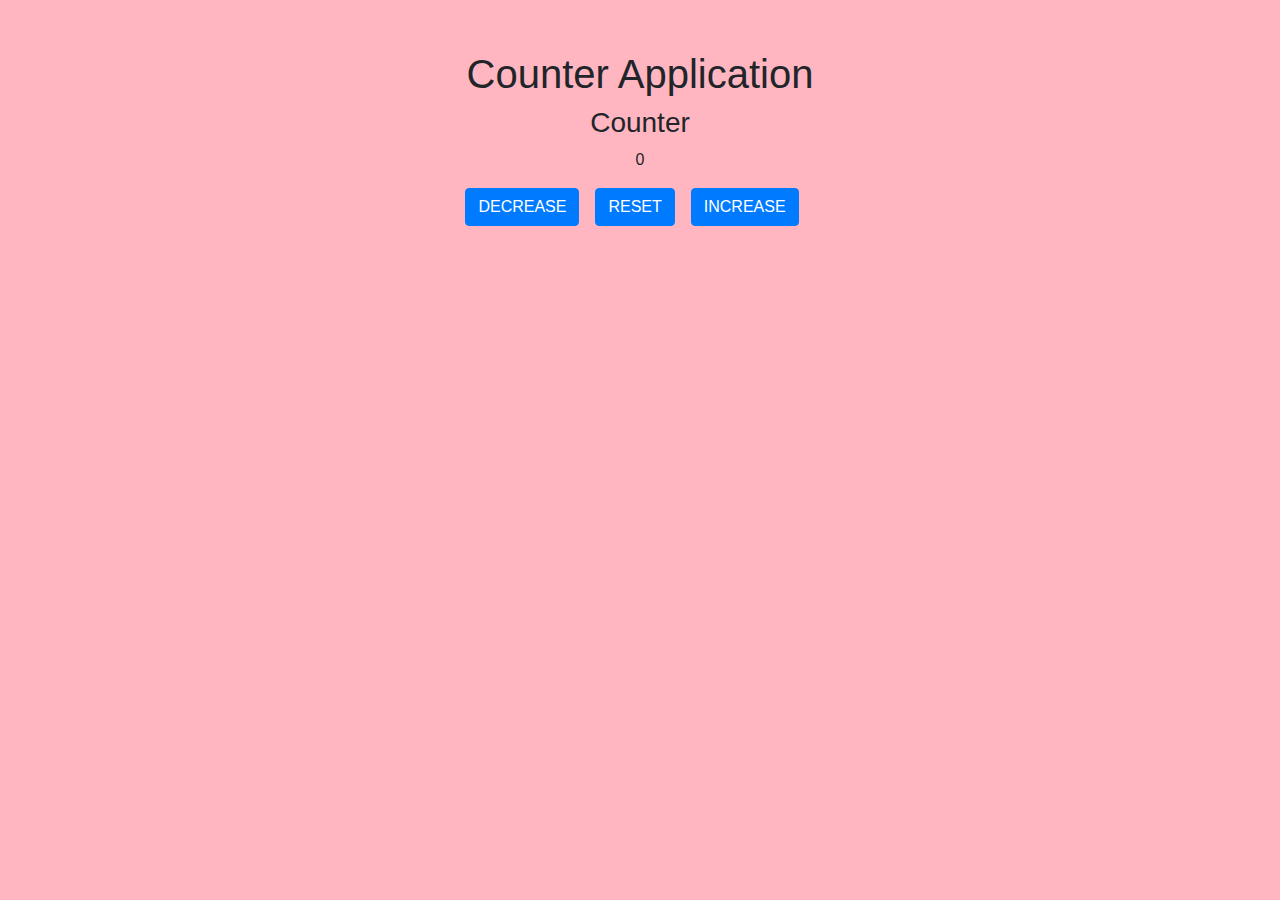
<file: Counter Application/index.html>
<!DOCTYPE html>
<html lang="en">
<head>
    <link rel="stylesheet" href="https://stackpath.bootstrapcdn.com/bootstrap/4.5.2/css/bootstrap.min.css" integrity="sha384-JcKb8q3iqJ61gNV9KGb8thSsNjpSL0n8PARn9HuZOnIxN0hoP+VmmDGMN5t9UJ0Z" crossorigin="anonymous" />
    <script src="https://code.jquery.com/jquery-3.5.1.slim.min.js" integrity="sha384-DfXdz2htPH0lsSSs5nCTpuj/zy4C+OGpamoFVy38MVBnE+IbbVYUew+OrCXaRkfj" crossorigin="anonymous"></script>
    <script src="https://cdn.jsdelivr.net/npm/popper.js@1.16.1/dist/umd/popper.min.js" integrity="sha384-9/reFTGAW83EW2RDu2S0VKaIzap3H66lZH81PoYlFhbGU+6BZp6G7niu735Sk7lN" crossorigin="anonymous"></script>
    <script src="https://stackpath.bootstrapcdn.com/bootstrap/4.5.2/js/bootstrap.min.js" integrity="sha384-B4gt1jrGC7Jh4AgTPSdUtOBvfO8shuf57BaghqFfPlYxofvL8/KUEfYiJOMMV+rV" crossorigin="anonymous"></script>
    <meta charset="UTF-8">
    <meta http-equiv="X-UA-Compatible" content="IE=edge">
    <meta name="viewport" content="width=device-width, initial-scale=1.0">
    <title>Document</title>
    <link rel="stylesheet" href="style.css">
</head>
<body>
    <div class="bg-container">
    <h1>Counter Application</h1>
    <h3>Counter</h3>
    <p id="count">0</p>
    <div class="btn-style">
        <button type="button" class="btn btn-primary mr-3" onClick="onDecrement()">DECREASE</button>
        <button type="button" class="btn btn-primary mr-3" onClick="onReset()">RESET</button>
        <button type="button" class="btn btn-primary mr-3" onClick="onIncrement()">INCREASE</button>
    </div>
</div>
<script src="counter.js" defer></script>
</body>
</html>
</file>
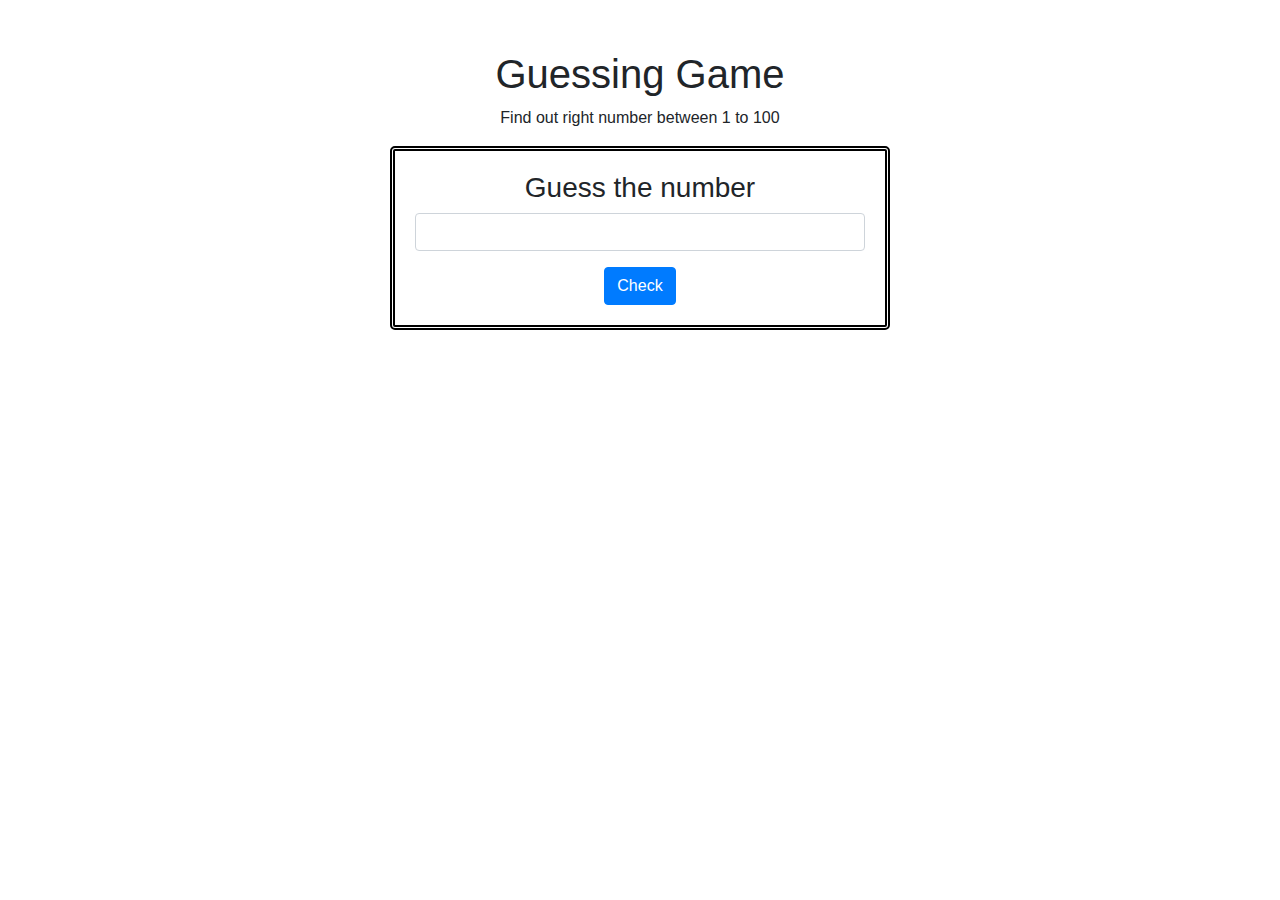
<file: GAME/index.html>
<!DOCTYPE html>
<html lang="en">
  <head>
    <link
      rel="stylesheet"
      href="https://stackpath.bootstrapcdn.com/bootstrap/4.5.2/css/bootstrap.min.css"
      integrity="sha384-JcKb8q3iqJ61gNV9KGb8thSsNjpSL0n8PARn9HuZOnIxN0hoP+VmmDGMN5t9UJ0Z"
      crossorigin="anonymous"
    />
    <script
      src="https://code.jquery.com/jquery-3.5.1.slim.min.js"
      integrity="sha384-DfXdz2htPH0lsSSs5nCTpuj/zy4C+OGpamoFVy38MVBnE+IbbVYUew+OrCXaRkfj"
      crossorigin="anonymous"
    ></script>
    <script
      src="https://cdn.jsdelivr.net/npm/popper.js@1.16.1/dist/umd/popper.min.js"
      integrity="sha384-9/reFTGAW83EW2RDu2S0VKaIzap3H66lZH81PoYlFhbGU+6BZp6G7niu735Sk7lN"
      crossorigin="anonymous"
    ></script>
    <script
      src="https://stackpath.bootstrapcdn.com/bootstrap/4.5.2/js/bootstrap.min.js"
      integrity="sha384-B4gt1jrGC7Jh4AgTPSdUtOBvfO8shuf57BaghqFfPlYxofvL8/KUEfYiJOMMV+rV"
      crossorigin="anonymous"
    ></script>
    <meta charset="UTF-8" />
    <meta http-equiv="X-UA-Compatible" content="IE=edge" />
    <meta name="viewport" content="width=device-width, initial-scale=1.0" />
    <title>Document</title>
    <script type="text/javascript" src="logic.js"></script>
    <link rel="stylesheet" href="style.css" />
  </head>
  <body>
    <div class="bg-container">
      <h1>Guessing Game</h1>
      <p>Find out right number between 1 to 100</p>
      <div class="temp">
        <div class="small-card">
          <h3 class="heading">Guess the number</h3>
          <input
            type="number"
            id="input"
            onChange="{nothing(event)}"
            class="form-control mb-3"
          />
          <button
            type="button"
            class="btn btn-primary"
            onClick="{guessNumber()}"
          >
            Check
          </button>
        </div>
      </div>
    </div>

    <script></script>
  </body>
</html>
</file>
<file: Counter Application/style.css>
body{
    background-color: lightpink;
    height: 100vh;
    display: flex;
    flex-direction: column;
    align-items: center;
}
.bg-container{
    padding:50px;
    text-align: center;
}

.btn-style{
    display: flex;
    flex-direction: row;
    justify-content: center;
}

@media screen and (max-width: 420px) {
    body {
       background-color: lightblue;
    }
 }

 @viewport {
    width: device-width ;
    zoom: 1.0 ;
  }
</file>
<file: GAME/style.css>
.bg-container{
    padding:50px;
    text-align:center;
    display:flex;
    flex-direction:column;
}

.temp{
    display:flex;
    flex-direction: row;
    justify-content: center;
}

.small-card{
    border-radius:5px;
    padding:20px;
    border:5px double black;
    border-collapse: collapse;
    display: inline-block;
    width: 500px;
}
</file>
